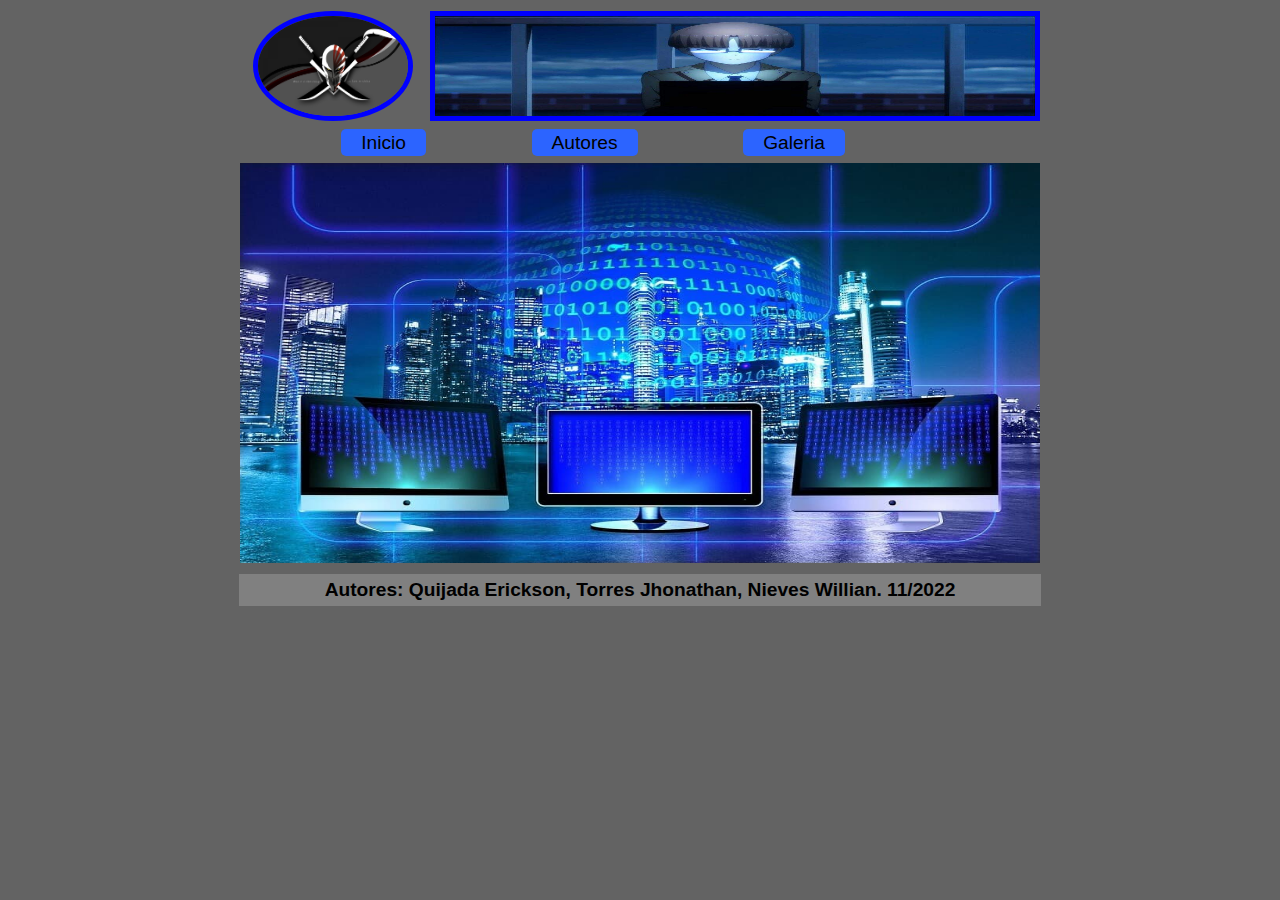
<file: html/index.html>
<!DOCTYPE html>
<html lang="en">
<head>
  
  <meta charset="UTF-8">
  <meta http-equiv="X-UA-Compatible" content="IE=edge">
  <meta name="viewport" content="width=device-width, initial-scale=1.0">
  <link rel="stylesheet" href="../css/estilo.css">
  <title>Programacion T1: Bienvenido</title>
</head>
<body>
  <table align="center" >
      <tr class="fila1">
        <th class="logo"><img src="../imagen/logo.jpg" alt="logotipo"></th>
        <th class="banner" colspan="2"><img src="../imagen/banner.jpg" alt="banner"></th>
      </tr>
      <tr class="fila2">
        <td class="link1" align="right"> <a href="index.html"> Inicio </a> </td>
        <td class="link2"><a href="archivo2.html"> Autores </a></td>
        <td class="link3"><a href="archivo3.html"> Galeria </a></td>
      </tr>

      <tr class="fila3">
        <td  colspan="3" align="center"> <img src="../imagen/informatica.jpg" alt="informatica"></td>
      </tr>
      <tr>
        <td class="fila4" colspan="3" align="center">Autores: Quijada Erickson, Torres Jhonathan, Nieves Willian. 11/2022</td>
      </tr>

  </table>
</body>
</html>
</file>
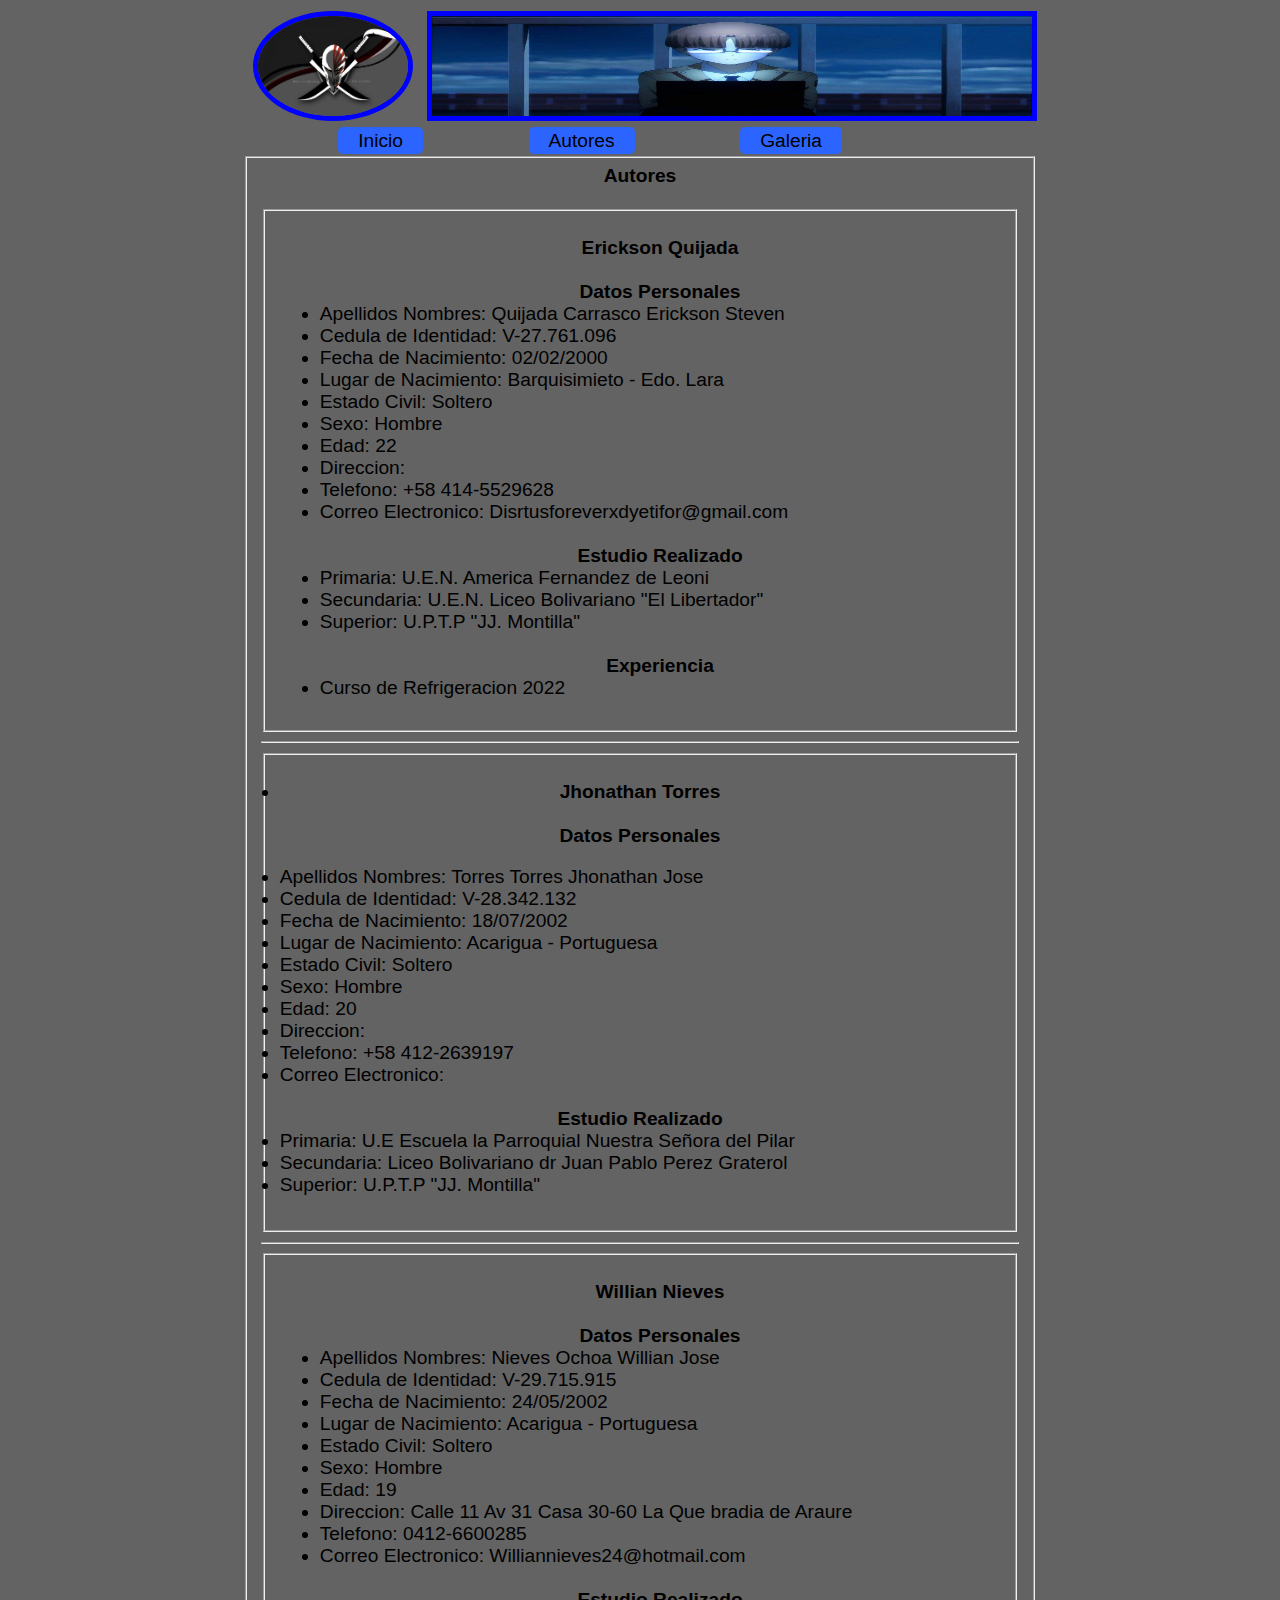
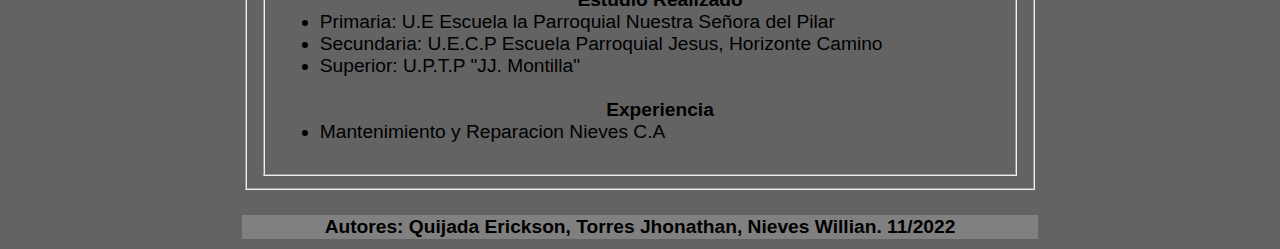
<file: html/archivo2.html>
<!DOCTYPE html>
<html lang="en">
<head>
  
  <meta charset="UTF-8">
  <meta http-equiv="X-UA-Compatible" content="IE=edge">
  <meta name="viewport" content="width=device-width, initial-scale=1.0">
  <link rel="stylesheet" href="../css/estilo.css">
  <title>Programacion T1: Autores</title>
</head>
<body>
  <table align="center" >
      <tr class="fila1">
        <th class="logo"><img src="../imagen/logo.jpg" alt="logotipo"></th>
        <th class="banner" colspan="2"><img src="../imagen/banner.jpg" alt="banner"></th>
      </tr>
      <tr class="fila2">
        <td class="link1" align="right"> <a href="index.html"> Inicio </a> </td>
        <td class="link2"><a href="archivo2.html"> Autores </a></td>
        <td class="link3"><a href="archivo3.html"> Galeria </a></td>
      </tr>

      <tr class="fila3">
        <td colspan="3">
          <fieldset>
            <Label>Autores</Label>
            <br>
            <fieldset>
              <p class="autor1">
                <ul>
                  
                    <label for=""> Erickson Quijada</label><br>
                    <b>Datos Personales</b>
                    <li>Apellidos Nombres: Quijada Carrasco Erickson Steven</li>
                    <li> Cedula de Identidad: V-27.761.096</li>
                    <li>Fecha de Nacimiento: 02/02/2000</li>
                    <li>Lugar de Nacimiento: Barquisimieto - Edo. Lara</li>
                    <li>Estado Civil: Soltero</li>
                    <li>Sexo: Hombre</li>
                    <li>Edad: 22</li>
                    <li>Direccion: </li>
                    <li>Telefono: +58 414-5529628</li>
                    <li>Correo Electronico: Disrtusforeverxdyetifor@gmail.com</li><br>
                    
                    <b>Estudio Realizado</b>
                    <li>Primaria: U.E.N. America Fernandez de Leoni</li>
                    <li>Secundaria: U.E.N. Liceo Bolivariano "El Libertador"</li>
                    <li>Superior: U.P.T.P "JJ. Montilla"</li>
                    <br>
  
                    <b>Experiencia</b>
                    <li>Curso de Refrigeracion 2022</li>
                </ul>
                </p></li>
          </fieldset> 
            <hr>
            <fieldset>
              <li>
                <p class="autor2">
                 <label for=""> Jhonathan Torres</label><br>
                 <b>Datos Personales</b>
                 <li>Apellidos Nombres: Torres Torres Jhonathan Jose</li>
                 <li> Cedula de Identidad: V-28.342.132</li>
                 <li>Fecha de Nacimiento: 18/07/2002</li>
                 <li>Lugar de Nacimiento: Acarigua - Portuguesa</li>
                 <li>Estado Civil: Soltero</li>
                 <li>Sexo: Hombre</li>
                 <li>Edad: 20</li>
                 <li>Direccion: </li>
                 <li>Telefono: +58 412-2639197</li>
                 <li>Correo Electronico: </li><br>
                 
                 <b>Estudio Realizado</b>
                 <li>Primaria: U.E Escuela la Parroquial Nuestra Señora del Pilar</li>
                 <li>Secundaria: Liceo Bolivariano dr Juan Pablo Perez Graterol</li>
                 <li>Superior: U.P.T.P "JJ. Montilla"</li>
                 <br>
   
               </li>
            </fieldset>
          <hr>
          <fieldset>
              <p class="autor3">
              <ul>
                  <label for="">Willian Nieves</label><br>
                  <b>Datos Personales</b>
                  <li>Apellidos Nombres: Nieves Ochoa Willian Jose</li>
                  <li> Cedula de Identidad: V-29.715.915</li>
                  <li>Fecha de Nacimiento: 24/05/2002</li>
                  <li>Lugar de Nacimiento: Acarigua - Portuguesa</li>
                  <li>Estado Civil: Soltero</li>
                  <li>Sexo: Hombre</li>
                  <li>Edad: 19</li>
                  <li>Direccion: Calle 11 Av 31 Casa 30-60 La Que bradia de Araure</li>
                  <li>Telefono: 0412-6600285</li>
                  <li>Correo Electronico: Williannieves24@hotmail.com</li><br>
                  
                  <b>Estudio Realizado</b>
                  <li>Primaria: U.E Escuela la Parroquial Nuestra Señora del Pilar</li>
                  <li>Secundaria: U.E.C.P Escuela Parroquial Jesus, Horizonte Camino</li>
                  <li>Superior: U.P.T.P "JJ. Montilla"</li>
                  <br>

                  <b>Experiencia</b>
                  <li>Mantenimiento y Reparacion Nieves C.A</li>
              </ul>
              </p>
          </fieldset>
          </fieldset>
          <br>
        </td>
      </tr> 
      <tr>
        <td class="fila4" colspan="3" align="center">Autores: Quijada Erickson, Torres Jhonathan, Nieves Willian. 11/2022</td>
      </tr>

  </table>
</body>
</html>
</file>
<file: css/estilo.css>
body{
  font-size: 1.2rem;
  font-family: Arial, Helvetica, sans-serif;
  background: #636363;
}
table{
  width: 800px;
  height: 600px;
}

.tablero{
  max-width: 100%;
  max-height: 400px;
  border-spacing: 4px;
  border: 5px solid blue;
}
td{
  border: none;
}
.img .imagen1{
  margin-top: 5px;
  max-width: 200px;
  max-height: 200px;
}

.imagen1{
  border: 5px solid black;
}

.fila1{
  height: 10%;
}

.logo{
  height: 100px;
  width: 266px;
}
.logo img{
  height: 100px;
  width: 150px;
  border-radius: 50%;
  border: 5px solid blue;
}
.banner{
  height: 100px;
  width:532px;
}
.banner img{
  height: 100px;
  width:600px;
  border: 5px solid blue;
}

.fila2{
  height: 5%;
}

.link1 a{
  text-align: right;
}

.link2{
  text-align: center;
}
.link3{
  text-align: left;
}

a{
  padding: 3px 20px 3px;
  background-color: rgb(44, 100, 255);
  text-decoration: none;
  color: black;
  margin-top: 5px 0px;

  border-radius: 5px;
}

a:hover{
  background-color: rgb(61, 129, 255);
}

.fila3{
  height: 70%;
  align-items: center;
}

.fila3 img{
  width: 800px;
  height: 400px;
}


label{
  text-align: center;
  font-weight: 700;
  display: block;
}

b{
  text-align: center;
  font-weight: 700;
  display: block;
}
.fila4 {
  background-color: gray;
  height: 6%;
  font-weight: 700;
}
</file>
